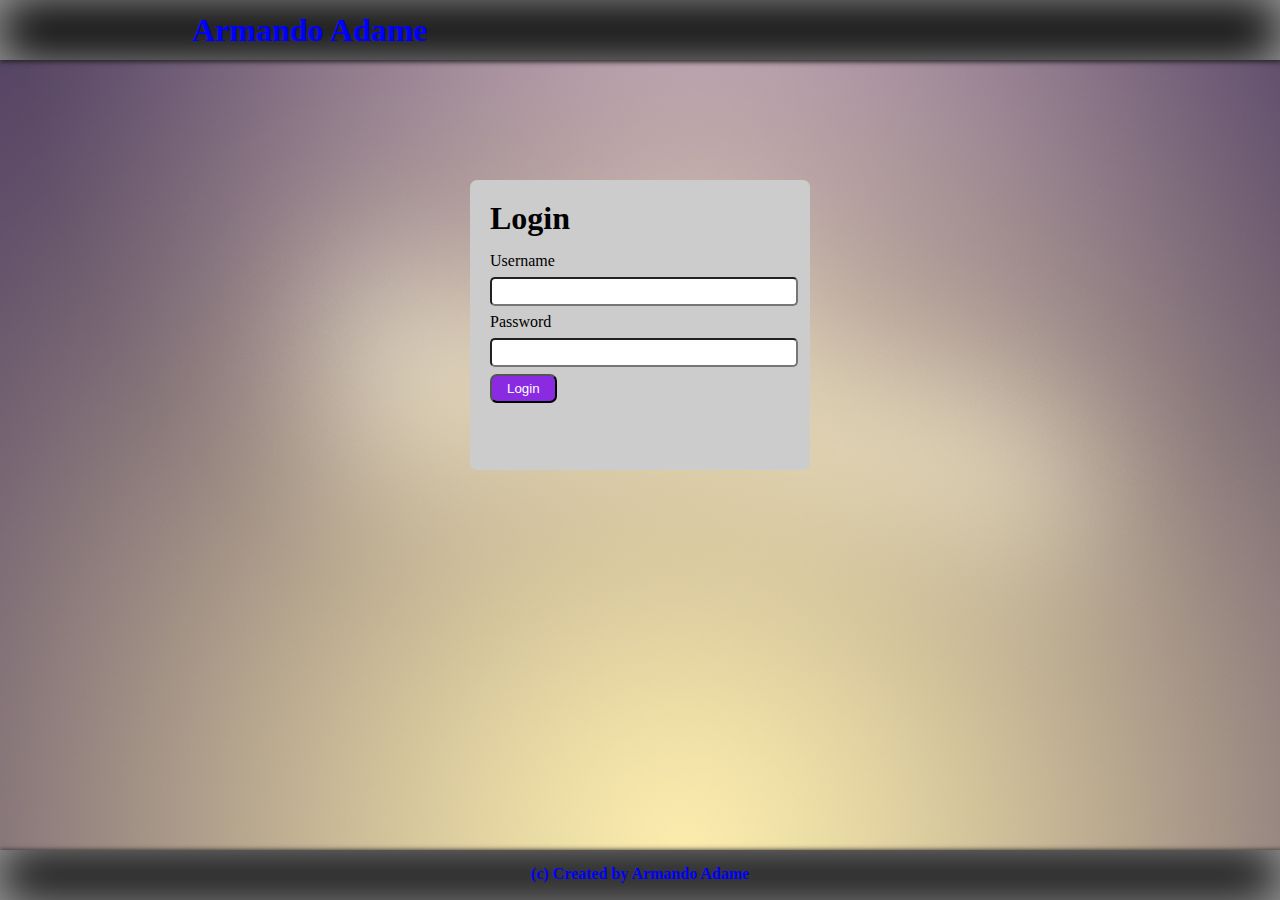
<file: index.html>
<!DOCTYPE html>
<html>
<head>
    <title>My Bio</title>
    <link rel="stylesheet" type="text/css" href="./css/main.css">
    
</head>
<body>
    <div class="wrapper login-page">
        <header class="main-header box-shadow">
            <h1>Armando Adame</h1>
        </header>
        <section class="content-bottom one-column">
            <article class="main-content one-column">
                <div class="login-form">
                    <h1 class="login-h1">Login</h1>
                    <label for="username">Username</label>
                    <input class="login-input" type="text" id="username">
                    <label for="password">Password</label>
                    <input class="login-input" type="password" id="password">
                    <button onclick="login()" id="btn-login" class="login-button">Login</button>
                    <div id="error-container">
                        <p id="error-text" class="error-message"></p>
                    </div>
                    
                </div>
            </article>
        </section>
    </div>
    <footer class="footer box-shadow">
        <p class="copyright">
            (c) Created by Armando Adame
        </p>
    </footer>

    <script>
        function login() {

            
            let username = document.getElementById('username').value;
            let password = document.getElementById('password').value;
            let errorContainer = document.getElementById('error-container');
            let errorText = document.getElementById('error-text');

            if(username == 'DoubleA' && password == 'AdAmE') {
                location.href = './home/home.html';
            } else {
                errorContainer.style.display = 'block';
                errorText.style.display = 'block';
                errorText.innerHTML = 'Error please try again...';

               let handle = setInterval(() => {
                    errorContainer.style.display = 'none';
                    clearInterval(handle);
                },2000);
            }


            //alert(password);
        }
    </script>
</body>
</html>
</file>
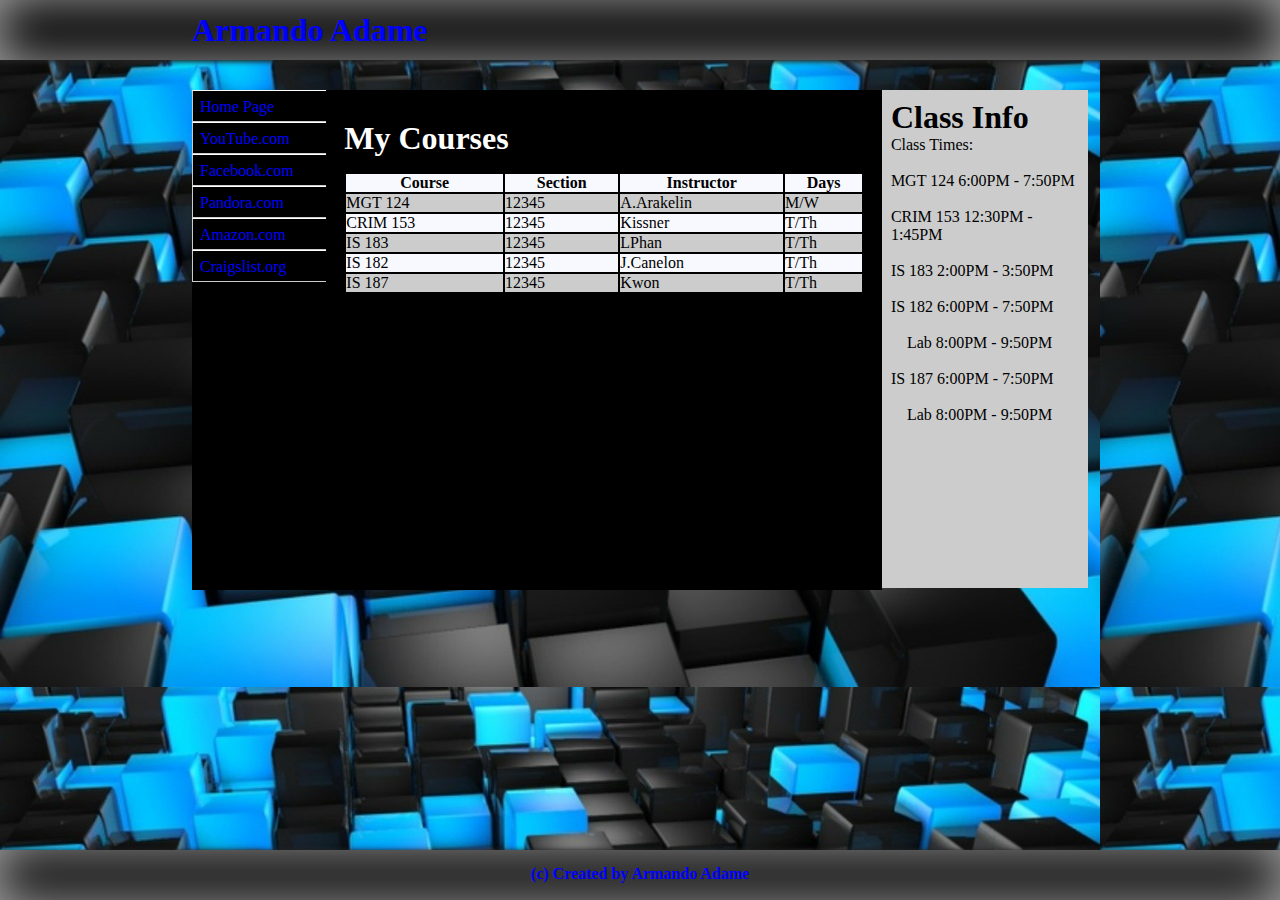
<file: three-column/three-column.html>
<!DOCTYPE html>
<html>
<head>
    <title>My Bio</title>
    <link rel="stylesheet" type="text/css" href="../css/main.css">
    <style>
    .main-content{
        background-color: black;
    }
    section.three-column {
        margin-top:30px;
    }
    aside.three-column {
        width:15%;
    }
    aside.sidebar-right {
        width:21%;
        background-color:#CCC;
        height:100%;
        float:right;
        min-height:480px;
        padding:1%;
    }
    article.three-column-content {
        width:58%;
        position:absolute;
        left:15%;
        float:none;
    }
    table.courses-table {
        width:100%;
    }
    table.courses-table tr {
        padding:3px 5px;
        background-color:ghostwhite;
        border:1px solid #CCC;
        transition-duration:0.7s;
    }
    table.courses-table tr:nth-child(even) {
        background-color:#CCC;
    }
    table.courses-table tr:hover {
        background-color:yellow;
    }
    table.courses-table td, table.courses-table th {

    }
    .Classes {
        color: white;
    }
    .sidebar {
        border: white;
    }
  
    </style>
</head>
<body>
    <div class="wrapper non-login-page">
        <header class="main-header box-shadow">
            <h1>Armando Adame</h1>
        </header>
        <section class="content-bottom three-column">
            <aside class="sidebar three-column">
                <ul class="sidebar-links">
                    <li><a href="file:///C:/git/IS183/Assignments/Assignment03/home/home.html" target="_blank">Home Page</a></li>
                    <li><a href="http://www.youtube.com" target="_blank">YouTube.com</a></li>
					<li><a href="http://www.facebook.com" target="_blank">Facebook.com</a></li>
					<li><a href="http://www.pandora.com" target="_blank">Pandora.com</a></li>
					<li><a href="http://www.amazon.com" target="_blank">Amazon.com</a></li>
					<li><a href="http://www.craigslist.org" target="_blank" >Craigslist.org</a></li>
                </ul>
            </aside>
            <article class="main-content three-column-content">
                <div class="gallery">
                    <h1 class="Classes">My Courses</h1>
                    <table class="courses-table">
                        <tr>
                            <th>Course</th>
                            <th>Section</th>
                            <th>Instructor</th>
                            <th>Days</th>
                        </tr>
                        <tr>
                            <td>MGT 124</td>
                            <td>12345</td>
                            <td>A.Arakelin</td>
                            <td>M/W</td>
                        </tr>
                        <tr>
                            <td>CRIM 153</td>
                            <td>12345</td>
                            <td>Kissner</td>
                            <td>T/Th</td>
                        </tr>
                        <tr>
                            <td>IS 183</td>
                            <td>12345</td>
                            <td>LPhan</td>
                            <td>T/Th</td>
                        </tr>
                        <tr>
                            <td>IS 182</td>
                            <td>12345</td>
                            <td>J.Canelon</td>
                            <td>T/Th</td>
                        </tr>
                        <tr>
                            <td>IS 187</td>
                            <td>12345</td>
                            <td>Kwon</td>
                            <td>T/Th</td>
                        </tr>
                    </table>
                </div>
            </article>
            <aside class="sidebar-right">
                <h1>Class Info</h1>
                <p>Class Times:<br><br>
                        MGT 124 6:00PM - 7:50PM<br><br>
                        CRIM 153 12:30PM - 1:45PM<br><br>
                        IS 183 2:00PM - 3:50PM<br><br>
                        IS 182 6:00PM - 7:50PM<br><br>
                            &emsp;Lab 8:00PM - 9:50PM<br><br>
                        IS 187 6:00PM - 7:50PM<br><br>
                            &emsp;Lab 8:00PM - 9:50PM<br><br>
                </p>
            </aside>
        </section>
    </div>
    <footer class="footer box-shadow">
        <p class="copyright">
            (c) Created by Armando Adame
        </p>
    </footer>
</body>
</html>
</file>
<file: css/main.css>
* {
                margin: 0;
                padding: 0;
            }
            html, body {
                height:100%;
            }
            body {
                min-height:100%;
                display:flex;
                flex-direction:column;
                
            }
            .wrapper {
                flex:1;
            }
            .main-header {
                background-color: black;
                height: 50px;
                width: 70%;
                padding: 5px 15%;
                color: blue;
            }
            .main-header h1 {
                line-height: 50px;
            }
            .footer {
                height: 50px;
                background-color: black;
            }
            span.logo {
                color: blue;
            }
            .copyright {
                color: blue;
                font-weight: bold;
                width: 100%;
                text-align: center;
                padding: 15px 0;
            }
            .box-shadow {
                box-shadow: inset 0px 0px 50px 0px #ABABAB, 1px 1px 5px 1px #242424;
                -webkit-box-shadow: inset 0px 0px 50px 0px #ABABAB, 1px 1px 5px 1px #242424;
                -moz-box-shadow: inset 0px 0px 50px 0px #ABABAB, 1px 1px 5px 1px #242424;
                -o-box-shadow: inset 0px 0px 50px 0px #ABABAB, 1px 1px 5px 1px #242424;
            }
            .content-top {
                height: 180px;
                background-color: transparent;
                margin: 10px 0;
            }

            .content-bio {
                position: relative;
                background-color: black;
                width: 70%;
                max-width:980px;
                height: 180px;
                margin: 0 auto;
                color: white;
            }
            .content-bio img {
                width: 150px;
                height: 170px;
                margin: 5px 15px 5px 5px;
            }
            .bio-text {
                position: absolute;
                top: 5px;
                left: 170px;
            }
            .content-bottom {
                overflow: auto;
                width: 70%;
                max-width: 980px;
                position: relative;
                margin: 0 auto;
            }
            .sidebar {
                float: left;
                background-color: black;
                width: 25%;
                height: 500px;
            }

            .main-content {
                float: right;
                background-color: #aaaaaa;
                width: 71%;
                height: 500px;
                padding: 0 2% 0 2%;
            }

            .sidebar-links {
                background-color: black;
            }
            .sidebar-links li {
                width: 100%;
                height: 30px;
                border: 1px solid #CCC;
                border-top: 1px solid #FFF;
            }
            .sidebar-links a {
                color: blue;
                display: block;
                padding: 7px;
                text-decoration: none;
                transition-duration: 0.7s;
            }
            .sidebar-links a:hover {
                background-color: #CCC;
                color: #000;
            }
			.gallery h1 {
				margin: 30px 0 15px 0;
			}
			.gallery ul {
				list-style-type:none;
				text-align: center;
				margin-top: 20px;
			}
			.gallery li {
				margin-right:10px;
				display:inline;

			}
			.gallery img {
				width:125px;
				height:100px;
			}

            
            
             section.one-column {
            margin-top:30px;
        }
        article.main-content.one-column {
            width:100%;
            padding:0;
            background-color:transparent;
        }
        div.login-form {
            padding:20px;
            width:300px;
            height:250px;
            background-color:#CCC;
            margin:90px auto 0;
            border-radius:7px;
        }
        input.login-input {
            width:100%;
            padding:5px 2px;
            border-radius:5px;
            margin:7px 0;
        }
        h1.login-h1 {
            margin-bottom:15px;
        }
        button.login-button {
            padding:5px 15px;
            border-radius:7px;
            background-color:blueviolet;
            color:#FFF;
        }
        p.error-message{
           display:none;
            margin-top:10px;
            padding:5px;
            width:100%;
            color:#FFF;
            background-color:orangered;
            border:1px solid yellow;
            border-radius:5px;
        }
        div.login-page {
            background-image:url('../images/login-background.jpg');
            background-size:cover;
        }
        div.non-login-page {
            background-image: url(../images/gallery/background.jpg);
        }
</file>
